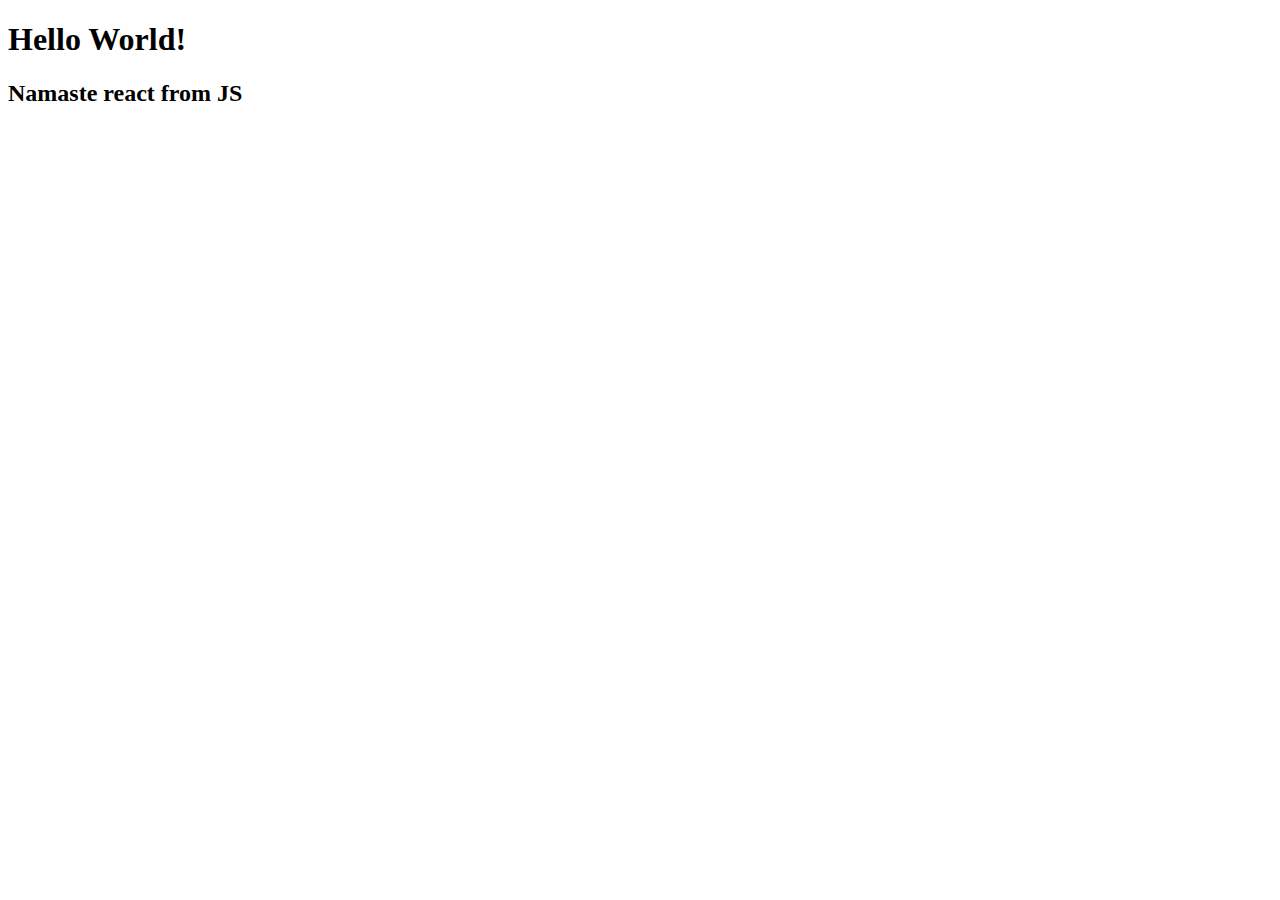
<file: index.html>
<!DOCTYPE html>
<html lang="en">
<head>
    <meta charset="UTF-8">
    <meta name="viewport" content="width=device-width, initial-scale=1.0">
    <title>Namaste-React</title>
</head>
<body>
    <div id="root">
        <h1>Hello World!</h1>
    </div>
    <script>
        const heading = document.createElement("h2");
        heading.innerHTML = "Namaste react from JS";

        const root1 = document.getElementById("root");
        root1.appendChild(heading);
    </script>
</body>
</html>
</file>
